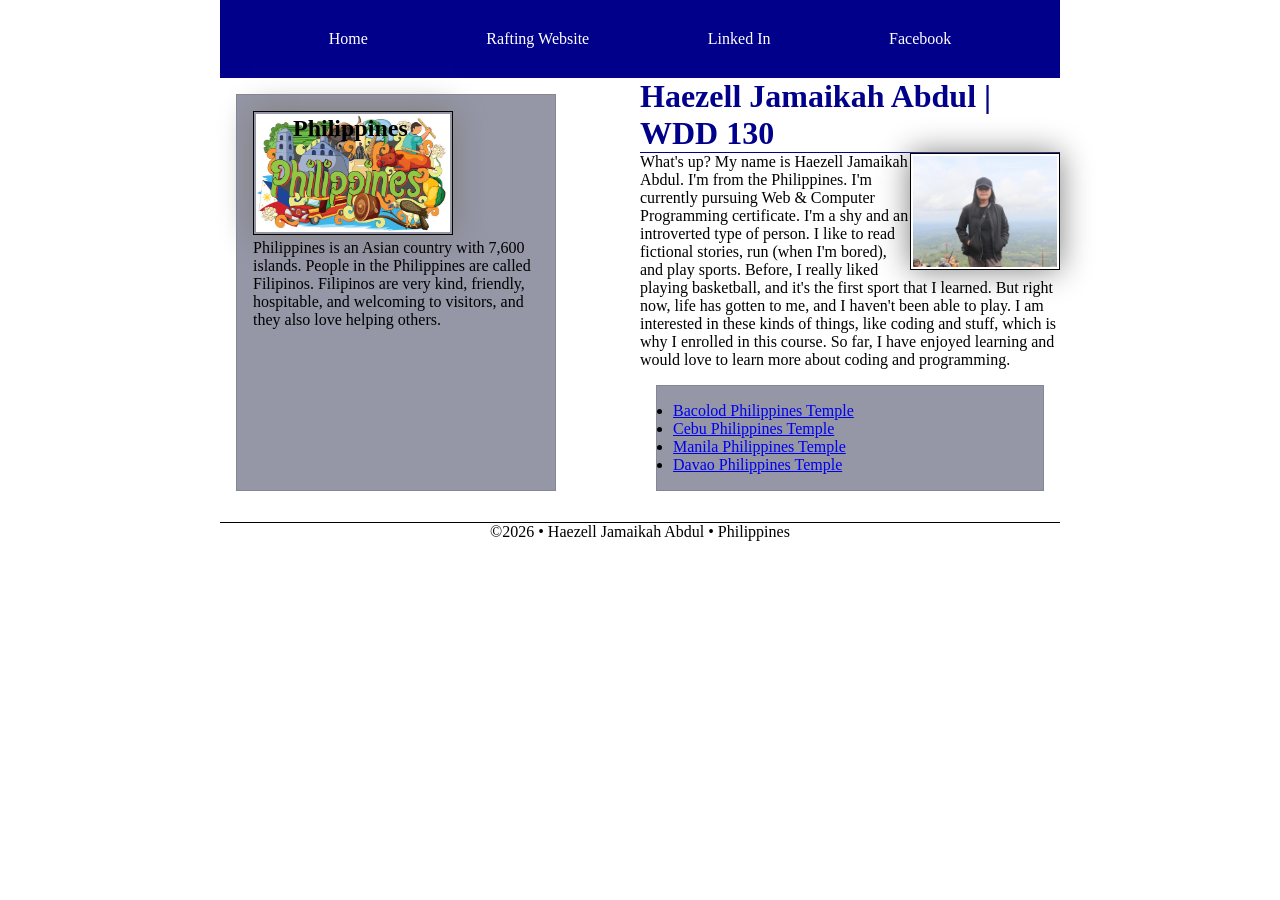
<file: index.html>
<!DOCTYPE html>
<html lang="en">

<head>
    <meta charset="UTF-8">
    <meta name="viewport" content="width=device-width, initial-scale=1.0">
    <title>Haezell Jamaikah Abdul | WDD 130</title>
    <meta name="description"
      content="Jamaikah's page for the course WDD130. The purpose of this page is to get to know about me.">
    <meta name="author" content="Haezell Jamaikah Abdul">
    <link rel="stylesheet" href="styles/styles.css">
</head>

<body>
    <header>
        <nav>
            <a href="#">Home</a>
            <a href="wwr/">Rafting Website</a>
            <a href="https://linkedin.com." target="_blank">Linked In</a>
            <a href="https://facebook.com" target="_blank">Facebook</a>
        </nav>
    </header>
    <div class="grid">
        <main>
            <h1>Haezell Jamaikah Abdul | WDD 130</h1>
            <img src="images/profile.jpg" alt="Hey, this is me, Haezell Jamaikah Abdul" width="200">
            <p>What's up? My name is Haezell Jamaikah Abdul. I'm from the Philippines. I'm currently
                pursuing Web & Computer Programming certificate. I'm a shy and an introverted type
                of
                person. I like to read
                fictional stories, run (when I'm bored), and play sports. Before, I really liked
                playing basketball, and it's the first sport that I learned. But right now, life has
                gotten to me, and I
                haven't been able to play. I am interested in these kinds of things, like coding and
                stuff, which
                is why I enrolled in this course. So far, I have enjoyed learning and would love to
                learn
                more about coding and programming. </p>
            <ul class="box">
                <li>
                    <a href="https://www.churchofjesuschrist.org/temples/details/bacolod-philippines-temple?lang=eng"
                      target="_blank">Bacolod Philippines Temple</a>
                </li>
                <li>
                    <a href="https://www.churchofjesuschrist.org/temples/details/cebu-city-philippines-temple?lang=eng"
                      target="_blank">Cebu Philippines Temple</a>
                </li>
                <li>
                    <a href="https://www.churchofjesuschrist.org/temples/details/manila-philippines-temple?lang=eng"
                      target="_blank">Manila Philippines Temple</a>
                </li>
                <li>
                    <a href="https://www.churchofjesuschrist.org/temples/details/davao-philippines-temple?lang=eng"
                      target="_blank">Davao Philippines Temple</a>
                </li>
            </ul>
        </main>
        <aside class="box">
            <h2>Philippines</h2>
            <img src=" images/the-philippines.jpg" alt="Philippines' culture in one picture">
            <p>Philippines is an Asian country with 7,600 islands. People in the Philippines are
                called
                Filipinos. Filipinos are very kind, friendly, hospitable, and welcoming to
                visitors, and
                they also love helping others.</p>
        </aside>
    </div>
    <footer>
        <p>©2026 • Haezell Jamaikah Abdul • Philippines</p>
    </footer>
</body>

</html>
</file>
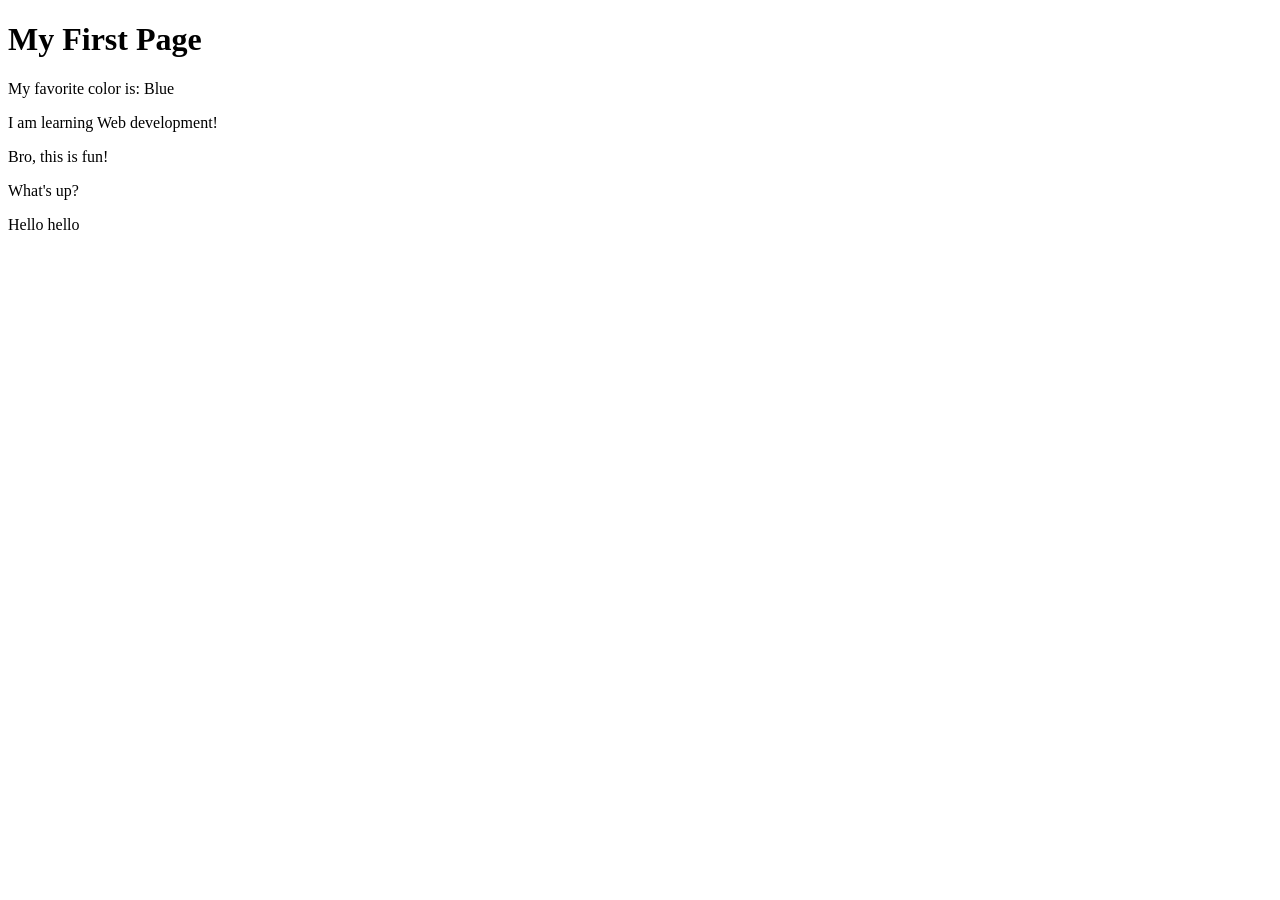
<file: week01/first-page.html>
<!DOCTYPE html>
<html lang="en">

<head>
    <meta charset="UTF-8">
    <meta name="viewport" content="width=device-width, initial-scale=1.0">
    <title>My First Page</title>
</head>

<body>
    <h1>My First Page</h1>
    <p>My favorite color is: Blue </p>
    <p>I am learning Web development!</p>
    <p>Bro, this is fun!</p>
    <p>What's up?</p>
    <p>Hello hello</p>
</body>

</html>
</file>
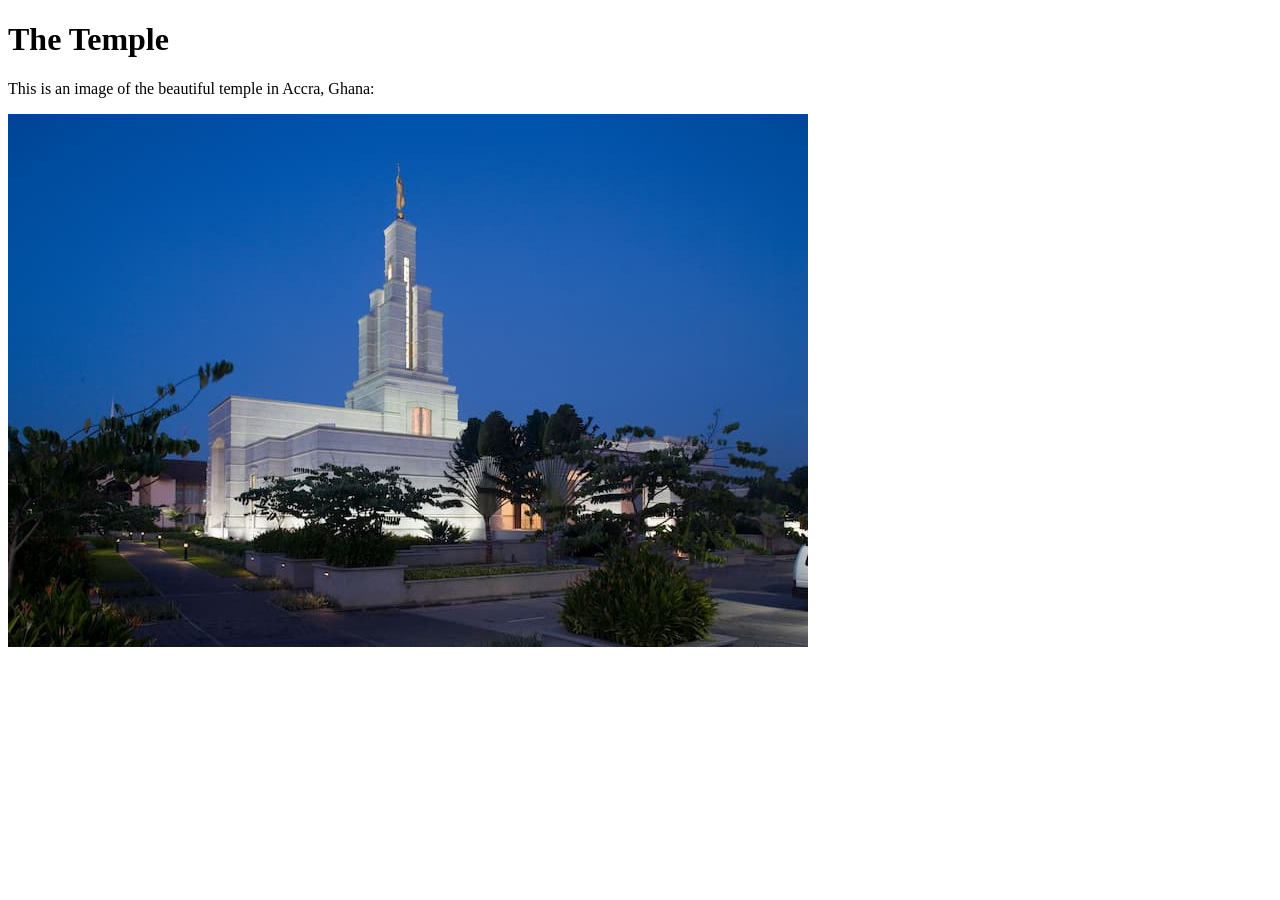
<file: week01/images-solution.html>
<!DOCTYPE html>
<html lang="en">
<head>
    <meta charset="UTF-8">
    <meta name="viewport" content="width=device-width, initial-scale=1.0">
    <title>Temple Image</title>
</head>
<body>
    <h1>The Temple</h1>
    <p>This is an image of the beautiful temple in Accra, Ghana:</p>
    <img src="images/temple-small.jpg" alt="The Accra Ghana Temple">
    
</body>
</html>
</file>
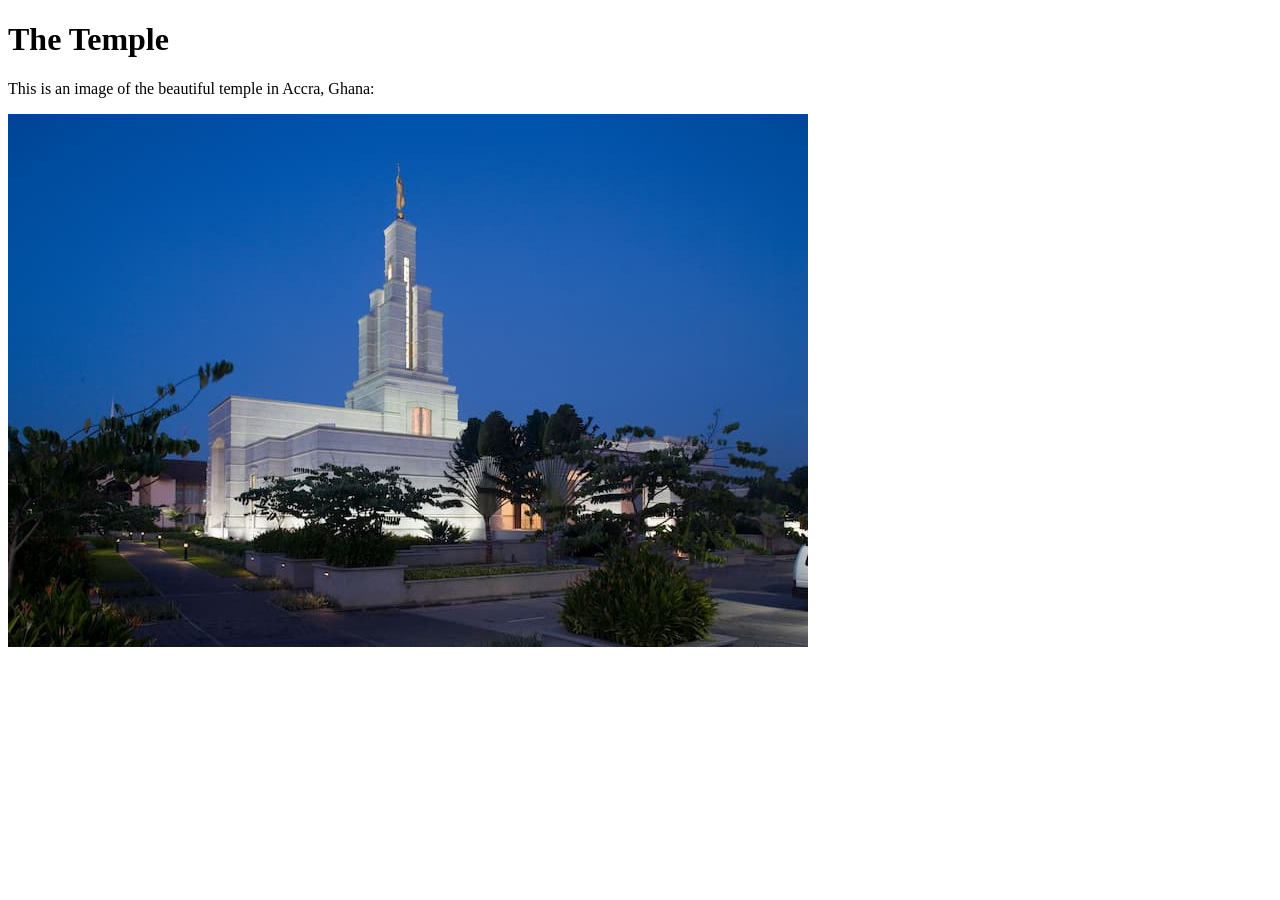
<file: week01/images.html>
<!DOCTYPE html>
<html lang="en">

<head>
    <meta charset="UTF-8">
    <meta name="viewport" content="width=device-width, initial-scale=1.0">
    <title>Temple Image</title>
</head>

<body>
    <h1>The Temple</h1>
    <p>This is an image of the beautiful temple in Accra, Ghana:</p>
    <img src="images/temple-small.jpg" alt="The Accra Ghana Temple">

</body>

</html>
</file>
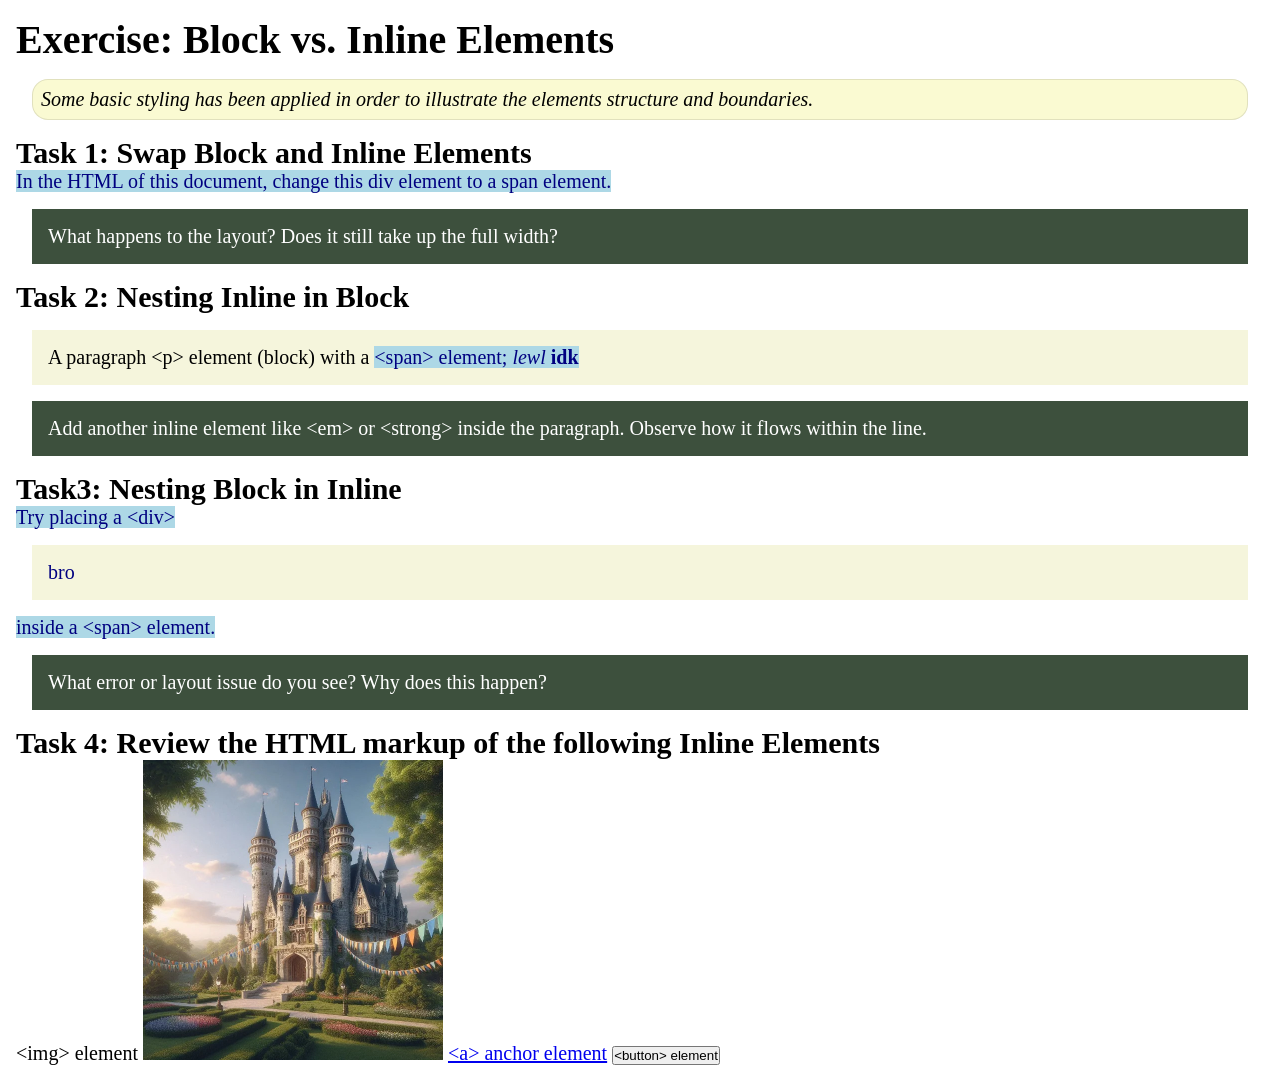
<file: week02/block-vs-inline.html>
<!DOCTYPE html>
<html lang="en">

<head>
    <meta charset="UTF-8">
    <meta name="viewport" content="width=device-width, initial-scale=1.0">
    <title>Exercise: Block vs. Inline Elements</title>
    <link rel="stylesheet" href="styles/block-vs-inline.css">
</head>

<body>
    <main>
        <h1>Exercise: Block vs. Inline Elements</h1>
        <p class="note">Some basic styling has been applied in order to illustrate the elements
            structure and
            boundaries.</p>

        <h2>Task 1: Swap Block and Inline Elements</h2>
        <span>In the HTML of this document, change this div element to a span element.</span>

        <p class="question">What happens to the layout? Does it still take up the full width?</p>

        <h2>Task 2: Nesting Inline in Block</h2>
        <p>A paragraph &lt;p&gt; element (block) with a <span>&lt;span&gt;
                element; <em>lewl</em> <strong>idk</strong></span>
        </p>
        <p class="question">Add another inline element like &lt;em&gt; or &lt;strong&gt; inside the
            paragraph. Observe
            how it flows within the line.</p>

        <h2>Task3: Nesting Block in Inline</h2>
        <span>Try placing a &lt;div&gt;<div>bro</div> inside a &lt;span&gt; element.</span>
        <p class="question">What error or layout issue do you see? Why does this happen?</p>


        <h2>Task 4: Review the HTML markup of the following Inline Elements</h2>
        &lt;img&gt; element
        <img src="images/castle.webp" alt="placeholder image (images are inline)" width="300"
          height="300">
        <a href="https://churchofjesuschrist.org">&lt;a&gt; anchor element</a>
        <button type="button">&lt;button&gt; element</button>
    </main>
</body>

</html>
</file>
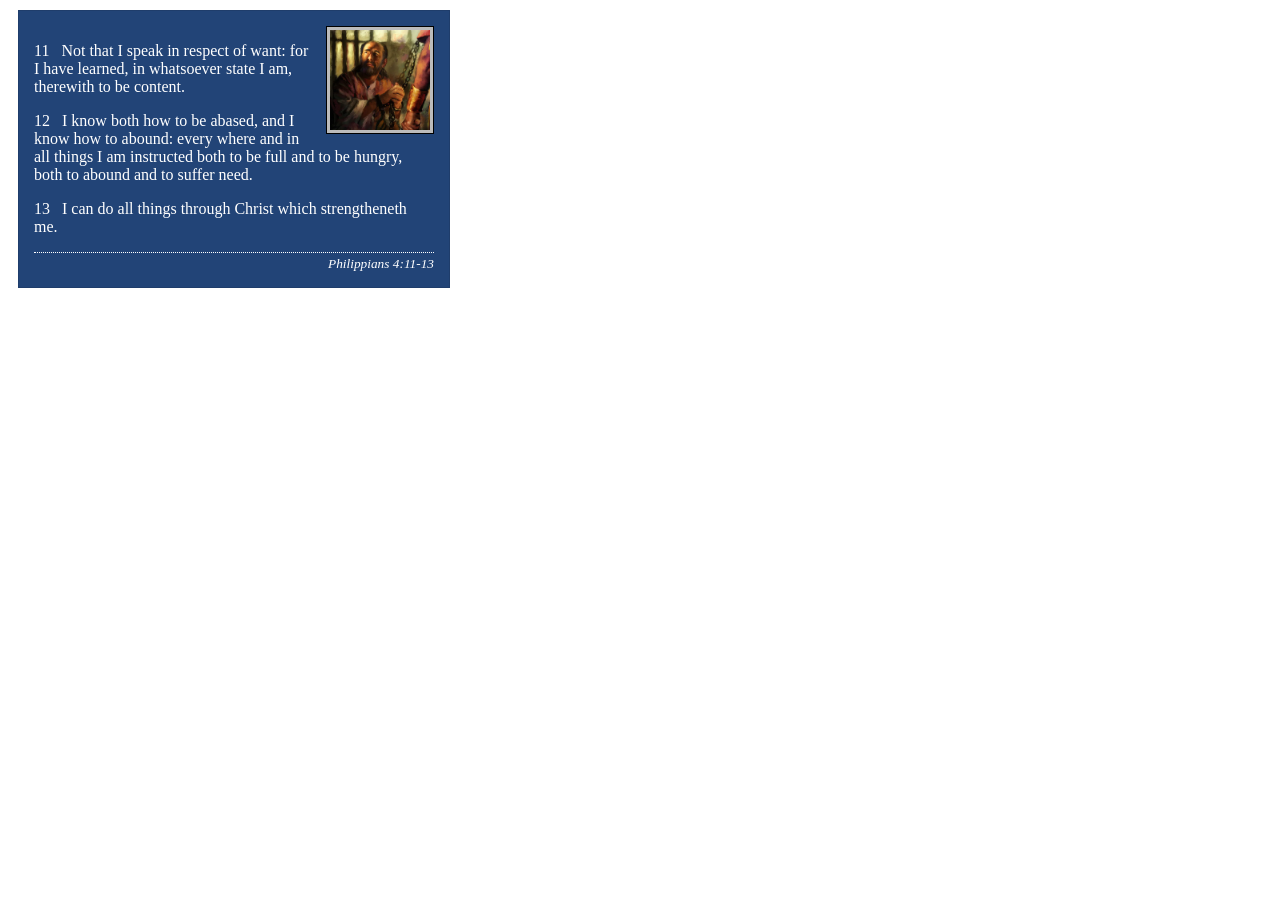
<file: week02/box-model-solution.html>
<!DOCTYPE html>
<html lang="en">
<head>
    <meta charset="UTF-8">
    <meta name="viewport" content="width=device-width, initial-scale=1.0">
    <title>Box Model Activity</title>
    <link rel="stylesheet" href="styles/box-model-solution.css">
</head>
<body>
    <main>
        <div class="callout">
            <img src="images/apostle-paul-imprisoned.webp" alt="Paul the Apostle - Imprisoned in Rome" width="200" height="200">
            <blockquote>
                <p>11 &nbsp; Not that I speak in respect of want: for I have learned, in whatsoever state I am, therewith to be content.</p>
                <p>12 &nbsp; I know both how to be abased, and I know how to abound: every where and in all things I am instructed both to be full and to be hungry, both to abound and to suffer need.</p>
                <p>13 &nbsp; I can do all things through Christ which strengtheneth me.</p>
            </blockquote>
            <cite>Philippians 4:11-13</cite>
        </div>
    </main>
</body>
</html>
</file>
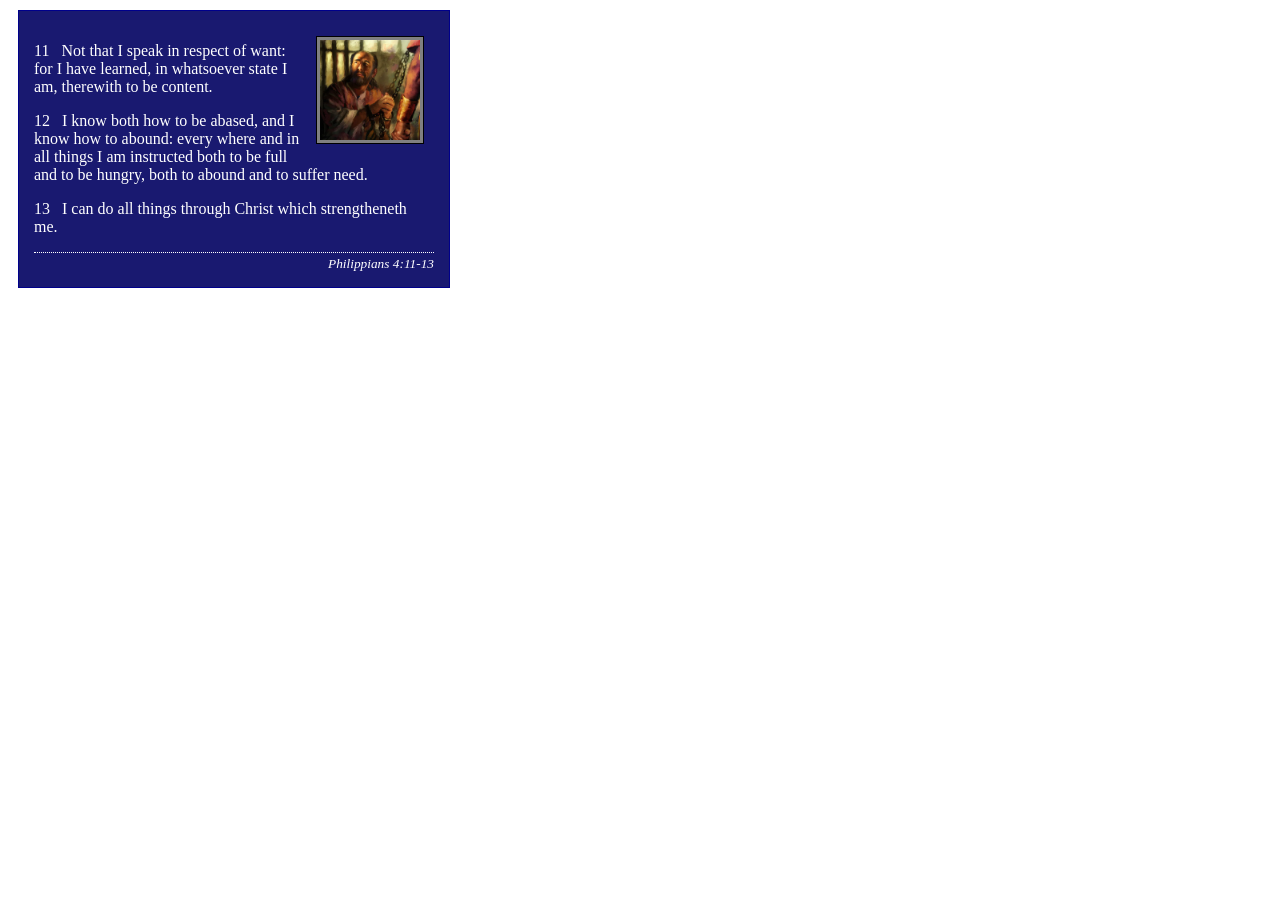
<file: week02/box-model.html>
<!DOCTYPE html>
<html lang="en">

<head>
    <meta charset="UTF-8">
    <meta name="viewport" content="width=device-width, initial-scale=1.0">
    <title>Box Model Activity</title>
    <link rel="stylesheet" href="styles/box-model.css">
</head>

<body>
    <main>
        <div class="callout">
            <img src="images/apostle-paul-imprisoned.webp"
              alt="Paul the Apostle - Imprisoned in Rome" width="200" height="200">
            <blockquote>
                <p>11 &nbsp; Not that I speak in respect of want: for I have learned, in whatsoever
                    state I am, therewith to be content.</p>
                <p>12 &nbsp; I know both how to be abased, and I know how to abound: every where and
                    in all things I am instructed both to be full and to be hungry, both to abound
                    and to suffer need.</p>
                <p>13 &nbsp; I can do all things through Christ which strengtheneth me.</p>
            </blockquote>
            <cite>Philippians 4:11-13</cite>
        </div>
    </main>
</body>

</html>
</file>
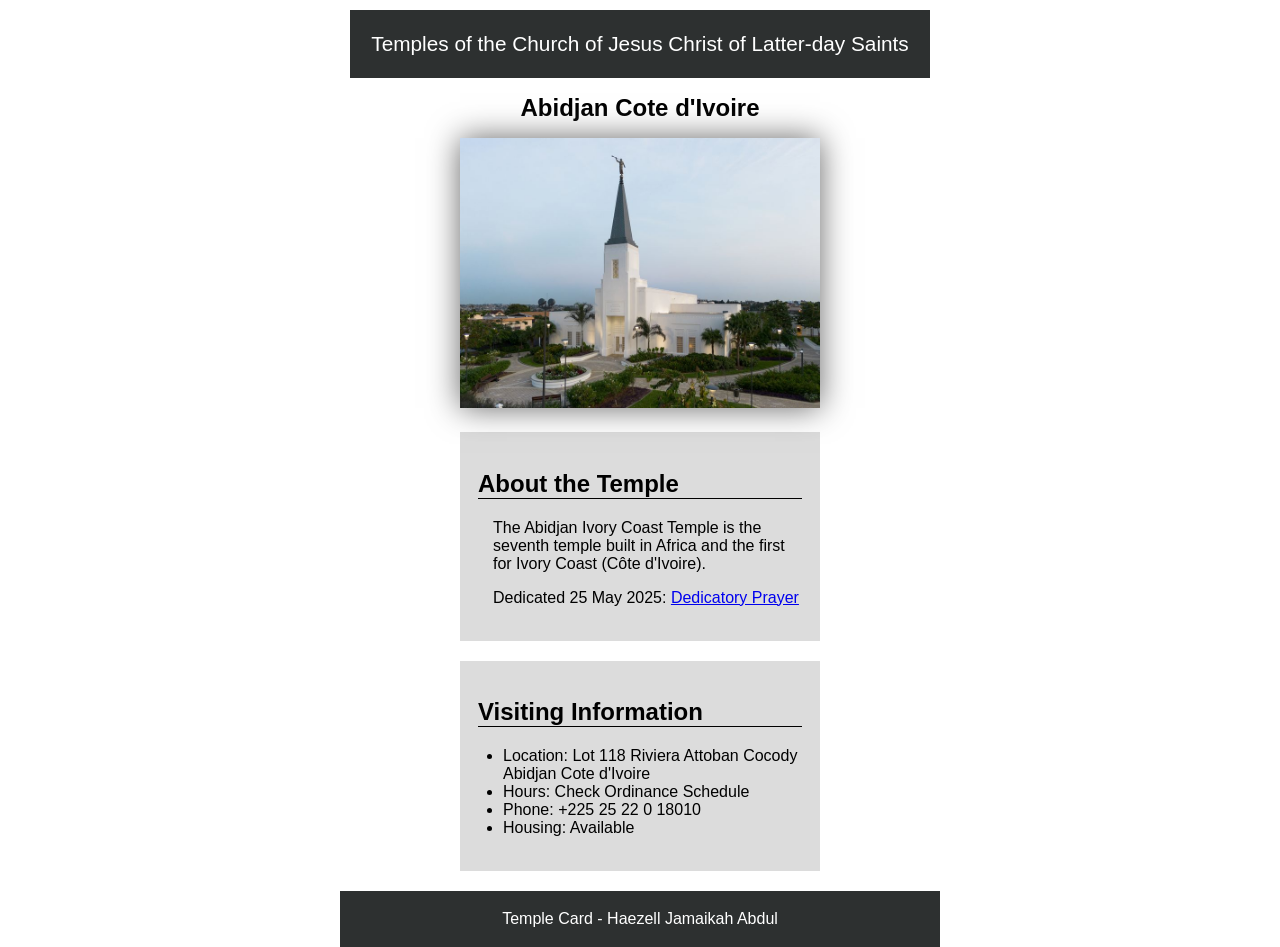
<file: week02/temple.html>
<!DOCTYPE html>
<html lang="en">

<head>
    <meta charset="UTF-8">
    <meta name="viewport" content="width=device-width, initial-scale=1.0">
    <title>Temple Card - Abidjan Cote d'Ivoire</title>
    <link rel="stylesheet" href="styles/temple.css">
</head>

<body>
    <header>
        <p>Temples of the Church of Jesus Christ of Latter-day Saints</p>
    </header>
    <main>
        <h1>Abidjan Cote d'Ivoire</h1>
        <picture>
            <img src="images/abidjan-ivory-coast.jpeg" alt="Abidjan Cote d'Ivoire Temple">
        </picture>
        <section>
            <h2>About the Temple</h2>
            <p>The Abidjan Ivory Coast Temple is the seventh temple built in Africa and the first
                for Ivory Coast (Côte
                d'Ivoire).</p>
            <p>Dedicated 25 May 2025: <a
                  href="https://www.churchofjesuschrist.org/temples/dedicatory-prayer/abidjan-ivory-coast-temple/2025-05-25?lang=eng"
                  target="_blank" rel="noopener noreferrer">Dedicatory Prayer</a></p>
        </section>
        <section>
            <h2>Visiting Information</h2>
            <ul>
                <li>Location: Lot 118 Riviera Attoban Cocody Abidjan Cote d'Ivoire</li>
                <li>Hours: Check Ordinance Schedule</li>
                <li>Phone: +225 25 22 0 18010</li>
                <li>Housing: Available</li>
            </ul>
        </section>
    </main>
    <footer>
        <p>Temple Card - Haezell Jamaikah Abdul</p>
    </footer>
</body>

</html>
</file>
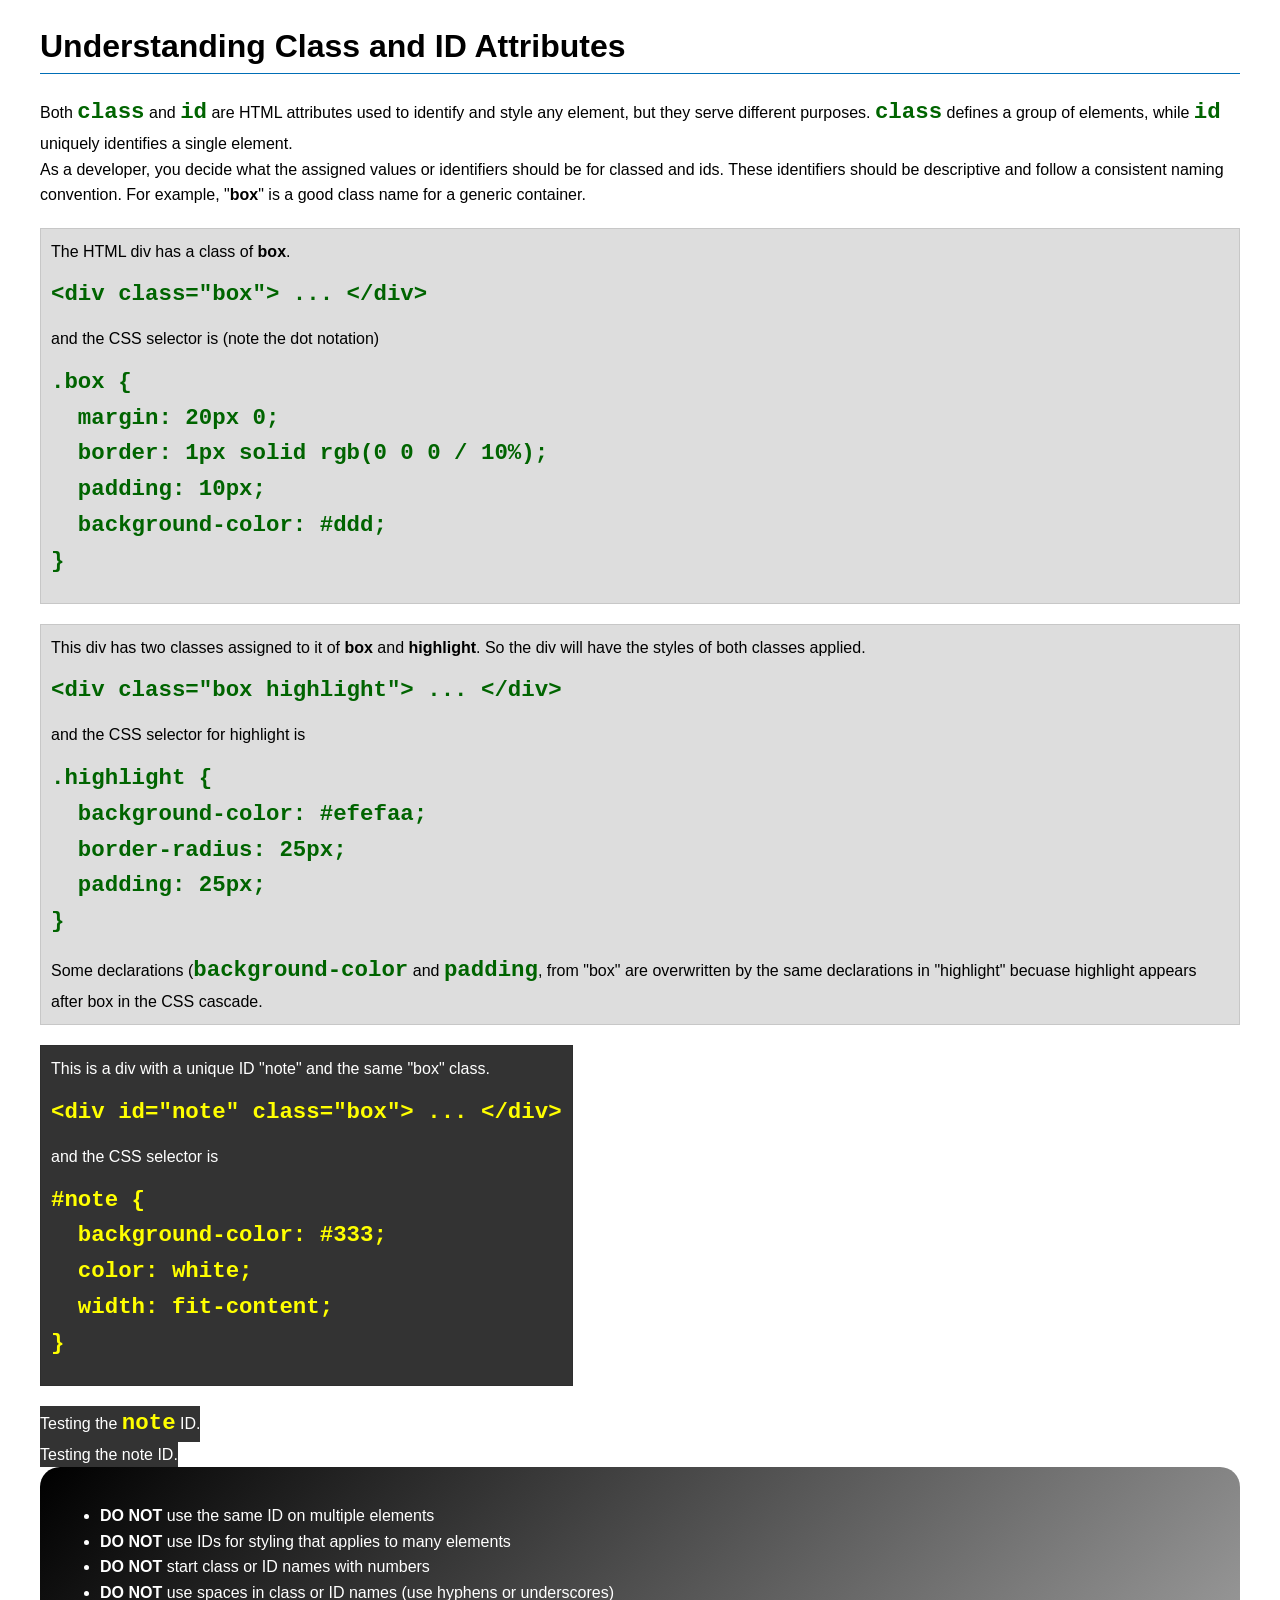
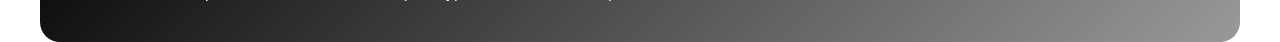
<file: week03/class-and-id.html>
<!DOCTYPE html>
<html lang="en">

<head>
    <meta charset="UTF-8">
    <meta name="viewport" content="width=device-width, initial-scale=1.0">
    <title>Class vs ID Attributes</title>
    <link rel="stylesheet" href="styles/class-and-id.css">
</head>

<body>
    <h1>Understanding Class and ID Attributes</h1>
    <p>Both <code>class</code> and <code>id</code> are HTML attributes used to identify and style
        any element, but they
        serve different purposes. <code>class</code> defines a group of elements, while
        <code>id</code> uniquely
        identifies a single element.
    </p>
    <p>As a developer, you decide what the assigned values or identifiers should be for classed and
        ids. These
        identifiers should be
        descriptive and follow a consistent naming convention. For example, "<strong>box</strong>"
        is a good class name
        for a generic container.</p>
    <div class="box">
        <p>The HTML div has a class of <strong>box</strong>.</p>
        <pre><code class="html">&lt;div class="box"&gt; ... &lt;/div&gt;</code></pre>
        and the CSS selector is (note the dot notation)
        <pre><code class="css">.box {
  margin: 20px 0;
  border: 1px solid rgb(0 0 0 / 10%);
  padding: 10px;
  background-color: #ddd; 
}</code></pre>
    </div>

    <div class="box">
        <p>This div has two classes assigned to it of <strong>box</strong> and
            <strong>highlight</strong>. So the div
            will have the styles of both classes applied.
        </p>
        <pre><code class="html">&lt;div class="box highlight"&gt; ... &lt;/div&gt;</code></pre>
        and the CSS selector for highlight is
        <pre><code class="css">.highlight {
  background-color: #efefaa;
  border-radius: 25px;
  padding: 25px;
}</code></pre>
        <p>Some declarations (<code>background-color</code> and <code>padding</code>, from "box" are
            overwritten by the same declarations in "highlight" becuase highlight appears after box
            in the CSS cascade.</p>
    </div>

    <div id="note" class="box">
        <p>This is a div with a unique ID "note" and the same "box" class.</p>
        <pre><code class="html">&lt;div id="note" class="box"&gt; ... &lt;/div&gt;</code></pre>
        and the CSS selector is
        <pre><code class="css">#note {
  background-color: #333;
  color: white;
  width: fit-content;
}</code></pre>
    </div>

    <div id="note">
        <p>Testing the <code>note</code> ID.</p>
    </div>
    <div id="note">
        <p>Testing the note ID.</p>
    </div>
    <section id="best-practice">
        <ul>
            <li><strong>DO NOT</strong> use the same ID on multiple elements</li>
            <li><strong>DO NOT</strong> use IDs for styling that applies to many elements</li>
            <li><strong>DO NOT</strong> start class or ID names with numbers</li>
            <li><strong>DO NOT</strong> use spaces in class or ID names (use hyphens or underscores)
            </li>
        </ul>
    </section>


</body>

</html>
</file>
<file: styles/styles.css>
* {
    margin: 0;
    padding: 0;
    box-sizing: border-box;
}

:root {
    --heading-background-color: darkblue;
    --aside-color: black;
    --all-border: black;
    --box-shadow: gray;
}

header,
.grid,
footer {
    max-width: 840px;
    margin: 0 auto;
}

nav {
    background-color: darkblue;
    padding: 10px;
    display: flex;
    justify-content: space-evenly;
    align-items: center;
}

nav a {
    color: white;
    display: block;
    padding: 20px;
    text-decoration: none;
}

h1 {
    color: var(--heading-background-color);
    border-bottom: 1px solid;
}

h2 {
    position: absolute;
    top: 20px;
    left: 56px;
}

img {
    width: 150px;
    height: auto;
    border: 1px solid var(--all-border);
    padding: 2px;
    box-shadow: 0 0 30px var(--box-shadow);
}

p {
    padding: 0;
}

main {
    max-width: 840px;
    grid-column: 2/3;
}

aside {
    width: 20rem;
    position: relative;
    grid-column: 1/2;
    grid-row: 1/2;
}

aside img {
    width: 200px;
    height: auto;
}

main img {
    width: 150px;
    height: auto;
    border: 1px solid var(--all-border);
    padding: 2px;
    box-shadow: 0 0 30px var(--box-shadow);
    float: right;
}

footer {
    margin-top: 15px;
    border-top: 1px solid var(--all-border);
    text-align: center;
}

/* Class Selectors */

.box {
    margin: 1rem;
    border: 1px solid rgb(0 0 0/ 10%);
    padding: 1rem;
    background-color: rgb(149, 150, 166);
    color: black;
}

.grid {
    display: grid;
    grid-template-columns: 1fr 1fr;
}
</file>
<file: week02/styles/block-vs-inline.css>
* {
    margin: 0;
    padding: 0;
}

body {
    font-size: 20px;
    margin: 1rem;
}

p,
div {
    background-color: beige;
    margin: 1rem;
    padding: 1rem;
}

span {
    color: navy;
    background-color: lightblue;
}

code {
    margin: 0;
    padding: 0;
    color: green;
    font-size: 1.2rem;
}

.note {
    font-style: italic;
    background-color: lightgoldenrodyellow;
    border-radius: 1rem;
    border: 1px solid rgb(0 0 0 / 10%);
    margin: 1rem;
    padding: .5rem;
}

.question {
    background-color: #3d503d;
    color: #fff;
}
</file>
<file: week02/styles/box-model-solution.css>
.callout {
    max-width: 400px;
    margin: 10px;
    border: 1px solid rgba(0, 0, 0, .1);
    padding: 15px;
    background-color: #247;
    color: #fff;
}

.callout img {
    float: right;
    margin: 0 0 10px 15px;
    border: 1px solid #000;
    padding: 3px;
    background-color: #bbb;
    width: 100px;
    height: auto;

}

blockquote {
    margin: 0;
}

cite {
    display: block;
    border-top: 1px dotted #fff;
    padding-top: 3px;
    text-align: right;
    font-size: smaller;
}
</file>
<file: week02/styles/box-model.css>
.callout {
    width: 400px;
    margin: 10px;
    border: 1px solid darkblue;
    padding: 15px;
    background-color: midnightblue;
    color: white;
}

.callout img {
    float: right;
    margin: 10px;
    border: 1px solid black;
    padding: 3px;
    background-color: gray;
    width: 100px;
    height: auto;
}

blockquote {
    margin: 0;
}

cite {
    display: block;
    border-top: 1px dotted white;
    padding-top: 3px;
    text-align: right;
    font-size: smaller;
}
</file>
<file: week02/styles/temple.css>
header {
    text-align: center;
    padding: 1px;
    background-color: rgb(45, 48, 48);
    color: white;
    margin: 10px;
    font-size: 1.3rem;
}

body {
    width: 600px;
    margin: auto;
    font-family: lato, sans-serif;
}

main {
    width: 60%;
    margin: auto;
}

h1 {
    text-align: center;
    font-size: 1.5rem;
}

img {
    width: 100%;
    margin: auto;
    box-shadow: 0 0 30px #666;
}

section {
    width: 90%;
    background-color: #dcdcdc;
    margin: auto;
    padding: 5%;
    margin: 20px auto;
}

h2 {
    border-bottom: 1px solid black;
}

section p {
    margin-left: 15px;
}

section ul {
    margin-left: -15px;
}

footer {
    text-align: center;
    padding: 3px;
    background-color: rgb(45, 48, 48);
    color: white;
    font-size: 1rem;
}
</file>
<file: week03/styles/class-and-id.css>
body {
    font-family: Arial, sans-serif;
    line-height: 1.6;
    margin: 0;
    padding: 0 40px;
}

h1 {
    border-bottom: 1px solid rgb(0 110 182);
    padding-bottom: 0;
}



p {
    margin: 0;
}

code {
    color: darkgreen;
    font-weight: 700;
    font-size: 1.4rem;
}

/* Class examples - can be reused */

.box {
    margin: 20px 0;
    border: 1px solid rgb(0 0 0 / 10%);
    padding: 10px;
    background-color: #ddd; /* this is shorthand for #dddddd */
}

.highlight {
    background-color: #efefaa;
    border-radius: 25px;
    padding: 25px;
}

/* ID examples - should be unique */

#note {
    background-color: #333;
    color: white;
    width: fit-content;
}

#note code {
    color: yellow;
}

#best-practice {
    background: linear-gradient(135deg, #000 0%, #999 100%);
    color: white;
    border-radius: 20px;
    padding: 20px
}
</file>
